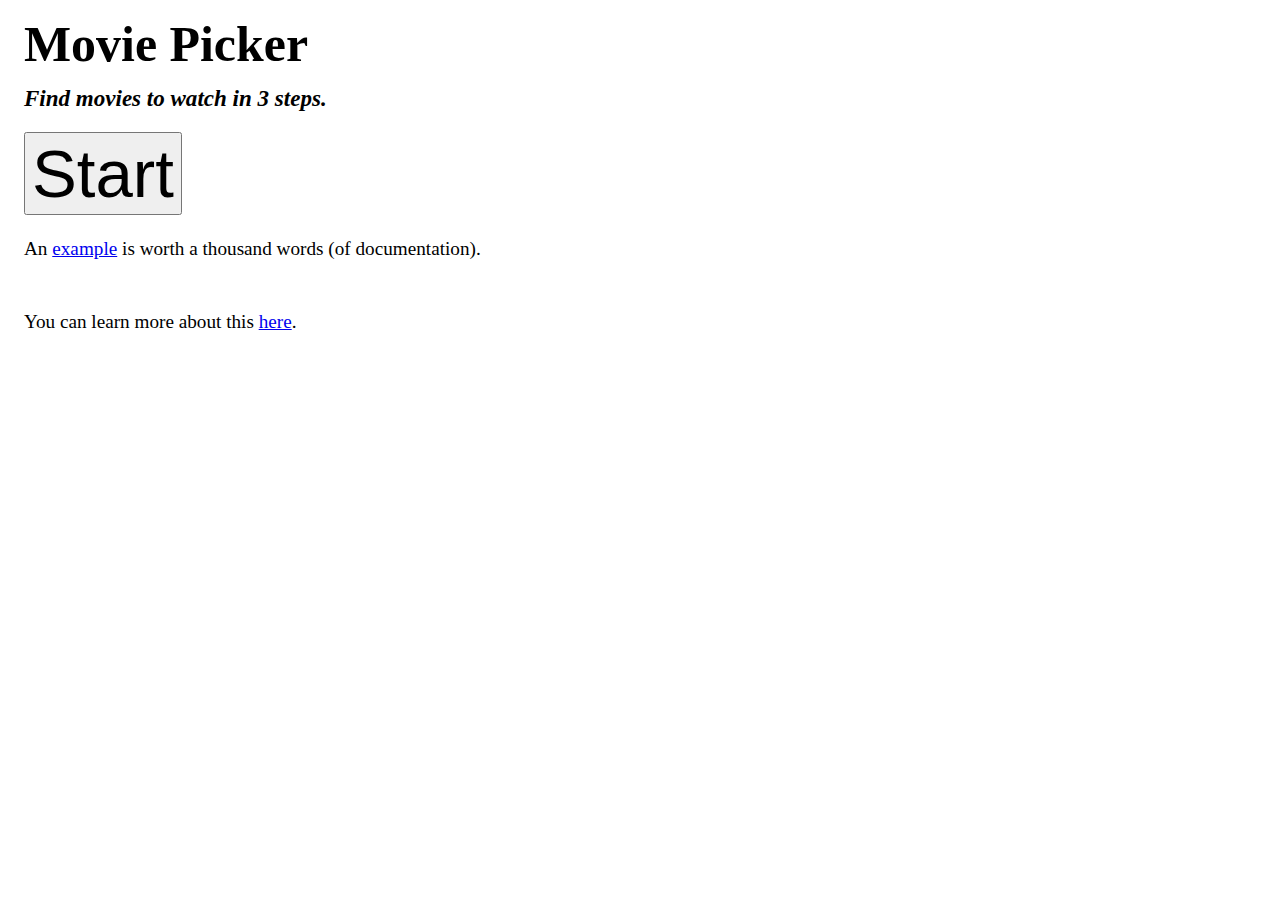
<file: index.html>
<!DOCTYPE html>
<html lang="en" dir="ltr">

<head>
    <meta charset="utf-8">
    <meta name="viewport" content="width=device-width">
    <title>Movie Picker</title>
    <link rel="stylesheet" href="styles.css">
</head>

<body>
<h1>
    <!-- Removing heroku link because deployment is turned off. -->
    <!-- <a href="https://movie-picker-b9e9f8d7b681.herokuapp.com/movie-picker/"> -->
    <a href="./index.html">
        Movie Picker
    </a>
</h1>


<h3><i>Find movies to watch in 3 steps.</i></h3>

<!-- Removing heroku link because deployment is turned off. -->
<!-- <form action="https://movie-picker-b9e9f8d7b681.herokuapp.com/movie-picker/step1/" 
      method="get">
    <button type="submit" class="start-button">Start</button>
</form> -->
<button
    class="start-button"
    onclick="alert('This app has been turned off to save money.')"
>
Start
</button>

<p>
    An 
    <a target="_blank" rel="noopener noreferrer" href="https://docs.google.com/presentation/d/1Ld1ciaHD9Gf2HAxq2I7PTG0DqUmDy-UWv_WdWv6Iubs/edit?usp=sharing">example</a> 
    is worth a thousand words (of documentation).
</p>

<br>
<p>
    You can learn more about this 
    <!-- <a href="https://movie-picker-b9e9f8d7b681.herokuapp.com/movie-picker/about/">here</a>. -->
    <a href="./about.html">here</a>.
</p>

<!-- Removing heroku note because deployment is turned off. -->

<!-- <br>
<br>
<p class="fine-print">
    <i>
        Fine print re: this specific page: all the links will redirect to the 
        heroku deployment, so expect domain name to change if you click 
        something.
    </i>
</p> -->

</body>

</html>
</file>
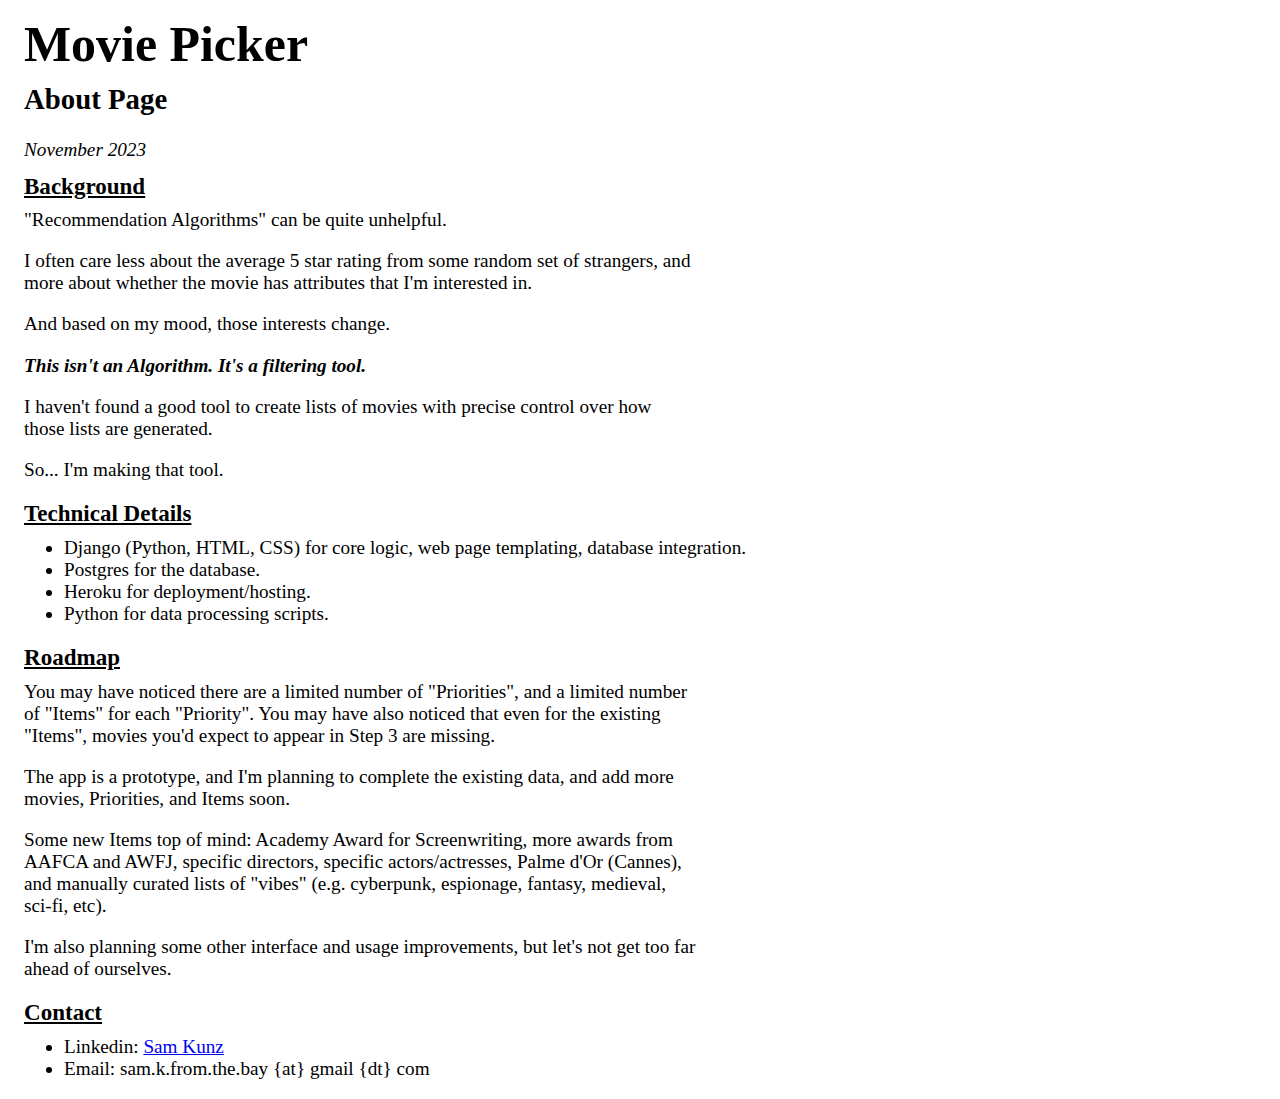
<file: about.html>
<!DOCTYPE html>
<html lang="en" dir="ltr">

<head>
    <meta charset="utf-8">
    <meta name="viewport" content="width=device-width">
    <title>Movie Picker</title>
    <link rel="stylesheet" href="styles.css">
</head>

<body>
<h1>
    <a href="./index.html">
        Movie Picker
    </a>
</h1>


<h2>About Page</h2>

<i>November 2023</i>

<h3><u>Background</u></h3>

<!-- <p>
    “Recommendation Algorithms” can be quite unhelpful.
    <br>
    <br>
    I often care less about the average 5 star rating from some random set of 
    strangers, and more about whether the movie has attributes that I'm 
    interested in.
    <br>
    <br>
    And based on my mood, those interests change.
    <br>
    <br>
    <b><i>This isn't an Algorithm. It's a filtering tool.</i></b>
    <br>
    <br>
    I haven't found a good tool to create lists of movies with precise control 
    over how those lists are generated. 
    <br>
    <br>
    So... I'm making that tool.
</p> -->

<p>
    "Recommendation Algorithms" can be quite unhelpful.
</p>
<p>
    I often care less about the average 5 star rating from some random set of 
    strangers, and more about whether the movie has attributes that I'm 
    interested in.
</p>
<p>
    And based on my mood, those interests change.
</p>
<p>
    <b><i>This isn't an Algorithm. It's a filtering tool.</i></b>
</p>
<p>
    I haven't found a good tool to create lists of movies with precise control 
    over how those lists are generated. 
</p>
<p>
    So... I'm making that tool.
</p>

<h3><u>Technical Details</u></h3>

<ul>
    <li>Django (Python, HTML, CSS) for core logic, web page templating, 
        database integration.</li>
    <li>Postgres for the database.</li>
    <li>Heroku for deployment/hosting.</li>
    <li>Python for data processing scripts.</li>
</ul>

<h3><u>Roadmap</u></h3>

<p>
You may have noticed there are a limited number of "Priorities",
and a limited number of "Items" for each "Priority". You may have also
noticed that even for the existing "Items", movies you'd expect to appear
in Step 3 are missing.
</p>
<p>
The app is a prototype, and I'm planning to complete the existing data, 
and add more movies, Priorities, and Items soon.
</p>
<p>
Some new Items top of mind: Academy Award for Screenwriting, more awards from
AAFCA and AWFJ, specific directors, specific actors/actresses, 
Palme d'Or (Cannes), and manually curated lists of "vibes" 
(e.g. cyberpunk, espionage, fantasy, medieval, sci-fi, etc).
</p>
<p>
I'm also planning some other interface and usage improvements, but let's 
not get too far ahead of ourselves.
</p>

<h3><u>Contact</u></h3>

<ul>
    <li>
        Linkedin: <a href="https://www.linkedin.com/in/samkunz/">Sam Kunz</a>
    </li>
    <li>
        Email: sam.k.from.the.bay {at} gmail {dt} com 
    </li>
</ul>

</body>

</html>
</file>
<file: styles.css>
body {
    font-size: 1.2em;
    margin: 16px 24px;
}

h1 {
    font-size: 2.6em;
    margin: auto auto 0.2em;
}

h1 a {
    text-decoration: inherit;
    color: inherit;
}

h2 {
    font-size: 1.5em;
    margin: 0.3em auto 0.8em;
}

h3 {
    font-size: 1.2em;
    margin: 0.5em auto 0.3em;
}

p {
    max-width: 70ch;
}

p, ul {
    margin-block-start: 0.5em;
    margin-block-end: 1em;
}

table, th, td {
    border: 1px solid;
    border-collapse: collapse;
}

th, td {
    padding: 0.15em 0.4em;
}

.fine-print {
    font-size: 0.8em;
}

.start-button {
    font-size: 3.5em;
    margin: 0.2em auto;
}
</file>
